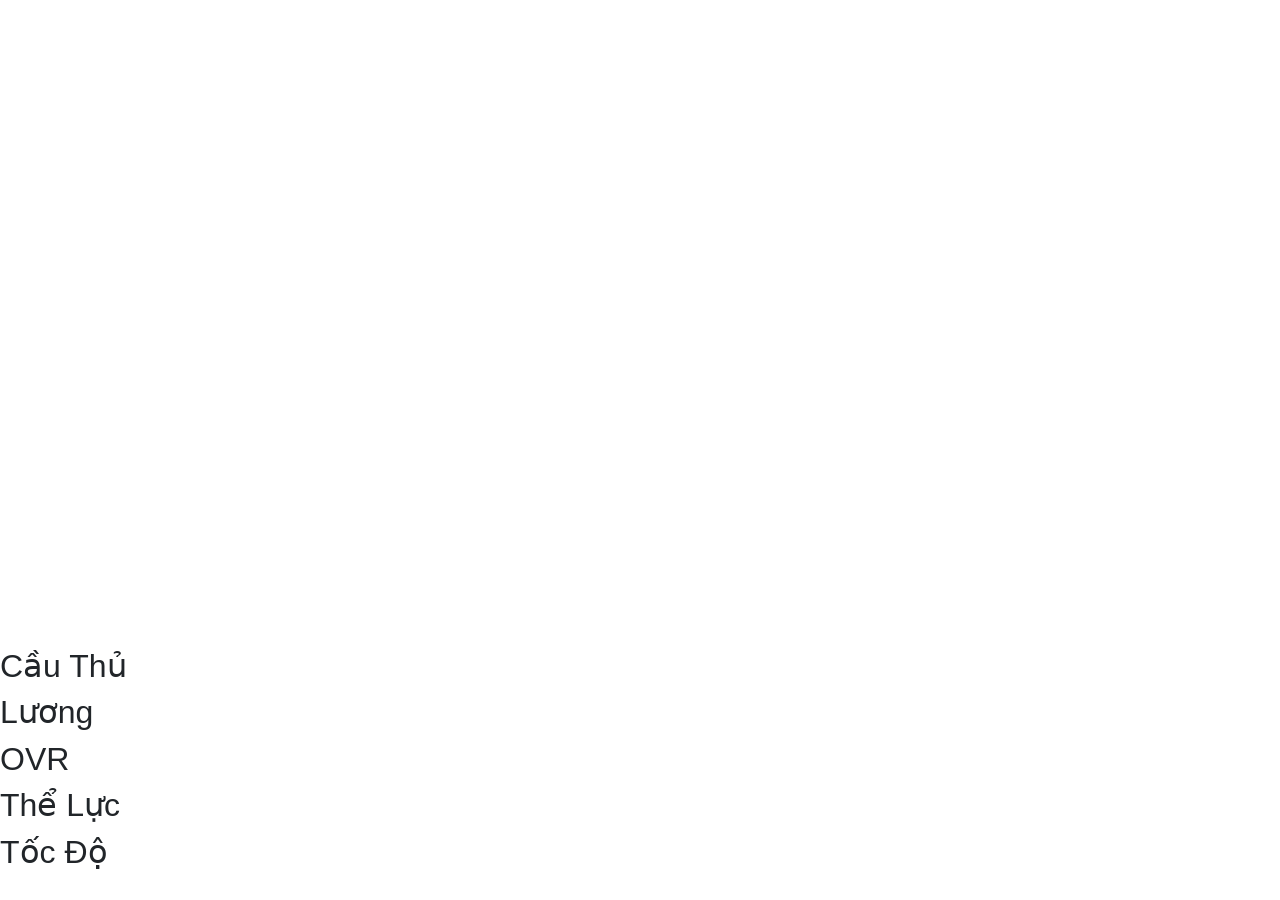
<file: POTC-FOVN(spck)/info.html>
<!DOCTYPE html>
<html lang="en">

<head>
    <meta charset="UTF-8">
    <meta name="viewport" content="width=device-width, initial-scale=1.0">
    <title>Document</title>
    <link rel="stylesheet" href="info.css">
</head>

<body>
    <div id="laliga">
        <video src="./images/laliga.mp4" autoplay loop></video>
        <div id="laliga1">
            <img src="./images/liga.png" alt="">
            <p>Not only is EA SPORTS FC™ 24 the exclusive home of LALIGA, EA SPORTS is now also the official title
                sponsor of LALIGA. From Atlético Madrid to Real Madrid and every top division side in between, play with
                the biggest stars from all 20 LALIGA EA SPORTS clubs throughout every mode and enjoy an immersive
                broadcast package that delivers 360° of LALIGA atmosphere in every match.

                Liga F joins EA SPORTS FC™ 24 this year, home to giants of women’s club football including the most
                recent winners of the UEFA Women’s Champions League. Play as all 16 top division teams, complete with
                some of the biggest names in women’s football and enjoy an authentic broadcast experience from kick-off
                to full-time.

            </p>
        </div>
    </div>
    <!-- <div id="budes">
        <video src="./images/budes.mp4"></video>
        <div id="budes1">
            <img src="./images/budes.png" alt="">
            <p>EA SPORTS FC™ 24 is the only place you can play as all 18 Bundesliga clubs with authentic squads, kits,
                and crests. And no matter who you choose, an authentic broadcast package, complete with exclusive
                branding and immersive stadium atmospheres brings you even closer to the action so you can live every
                moment like one of the top teams in Germany.

                The Google Pixel Frauen-Bundesliga marks its first year in EA SPORTS FC™ 24, with all 12 top-division
                clubs joining The World’s Game from Kick-Off to Ultimate Team™. Enjoy an authentic broadcast experience
                and immerse yourself in the pinnacle of women’s football in Germany.</p>
        </div>
    </div> -->

</body>

    <link href="https://cdn.jsdelivr.net/npm/bootstrap@5.2.3/dist/css/bootstrap.min.css" rel="stylesheet" integrity="sha384-rbsA2VBKQhggwzxH7pPCaAqO46MgnOM80zW1RWuH61DGLwZJEdK2Kadq2F9CUG65" crossorigin="anonymous">
    <link rel="stylesheet" href="style.css">
</head>
<body>
    <div class="player-list-table">
        <div id="cauthu">
            <div><h2>Cầu Thủ</h2></div>
        </div>
        <div id="luong">
            <div><h2>Lương</h2></div>
        </div>
        <div id="OVR">
            <div><h2>OVR</h2></div>
        </div>
        <div id="theluc">
            <div><h2>Thể Lực</h2></div>
        </div>
        <div id="tocdo">
            <div><h2>Tốc Độ</h2></div>
        </div>
    </div>
</body>
</html>
</file>
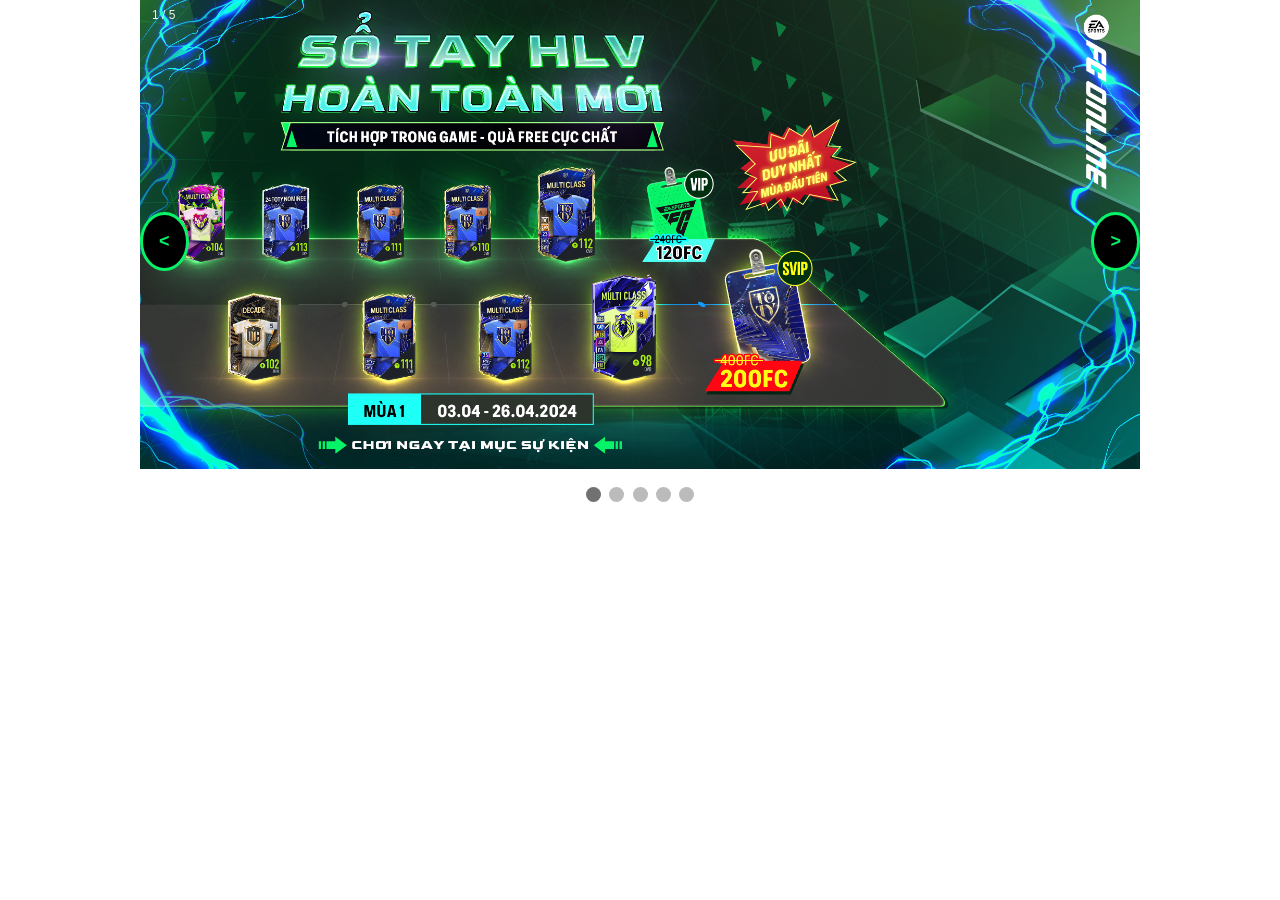
<file: POTC-FOVN(spck)/silder.html>
<!DOCTYPE html>
<html lang="en">

<head>
    <meta charset="UTF-8">
    <meta name="viewport" content="width=device-width, initial-scale=1.0">
    <title>Document</title>
  <link rel="stylesheet" href="index.html">
    <link rel="stylesheet" href="silder.css">
</head>

<body>
    <!-- <div id="sk">
        <div id="sk-1">
            <ul>
                <li><button><a href="">OFFICIAL</a></button></li>
                <li><button><a href="">Gợi ý</a></button></li>
                <li><button><a href="">Hướng dẫn</a></button></li>
                <li><button><a href="">E-SPORT</a></button></li>
            </ul>
        </div>
        <hr >
        <div id="im">
            <img src="./images/hqdefault-2-326x183.jpg" alt="">
            <img src="./images/KV_24TOTY-DAU_1920x1080-2-326x183.jpg" alt="">
            <img src="./images/fco-326x183.jpg" alt="">
            <img src="./images/FCO_OLauching_326x183.jpg" alt="">
        </div>
    </div>
    <hr> -->


    <!-- <div class="slider">
        <div class="slide" id="slide-1"><img src="./images/FCO_OLauching_326x183.jpg" alt=""></div>
        <div class="slide" id="slide-2"><img src="./images/hqdefault-2-326x183.jpg" alt=""></div>
        <div class="slide" id="slide-3"></div>
        <div class="slide" id="slide-4"></div>
        <div class="slide" id="slide-5"></div>
      </div> -->

     <!-- <div id="list">
        <div id="search">

        </div>
        <div id="mua">
            <div id="the">
        <b>
            <img src="./images/iconthe.png" alt="">
         <a href="#">ICON</a>
        </b> -->

            </div>
        </div>
     </div>
     <div class="slideshow-container">

        <div class="mySlides fade">
          <div class="numbertext">1 / 5</div>
          <img src="./images/sotay.png" style="width:100%">
          
        </div>
        
        <div class="mySlides fade">
          <div class="numbertext">2 / 5</div>
          <img src="./images/puzz.png" style="width:100%">
          
        </div>
        
        <div class="mySlides fade">
          <div class="numbertext">3 / 5</div>
          <img src="./images/month.jpg" style="width:100%">
          
        </div>
        <div class="mySlides fade">
          <div class="numbertext">4 / 5</div>
          <img src="./images/ut.png" style="width:100%">
          
        </div>
        <div class="mySlides fade">
          <div class="numbertext">5 / 5</div>
          <img src="./images/vn.png" style="width:100%">
          
        </div>
        
        <a class="prev" onclick="plusSlides(-1)"><</a>
        <a class="next" onclick="plusSlides(1)">></a>
     
        
        </div>
        <br>
        
        <div style="text-align:center">
          <span class="dot" onclick="currentSlide(1)"></span> 
          <span class="dot" onclick="currentSlide(2)"></span> 
          <span class="dot" onclick="currentSlide(3)"></span> 
          <span class="dot" onclick="currentSlide(4)"></span> 
          <span class="dot" onclick="currentSlide(5)"></span> 
        </div>
       
</body>
<script src="slider.js"></script>
</html>
</file>
<file: POTC-FOVN(spck)/info.css>
#laliga video{
    width: 100%;
    margin: 0;
    padding: 0;
    height: auto;
   
}
#laliga1 p{
    position: absolute;
    top: 0;
    right: 0;
    color: #fff;
    width: 30%;
    font-size: 22px;
    margin-right: 100px;
    margin-top: 150px;

}
#laliga1 img{
    position: absolute;
    top: 0;
    right: 0;
    width: 50%;

}
/* #budes video{
    width: 100%;
}
#budes p{
    position: absolute;
    top: 0;
    left: 0;
    color: #fff;
    width: 30%;
    font-size: 22px;
    margin-left: 100px;
    margin-top: 150px;

}
#laliga1 img{
    position: absolute;
    top: 0;
    left: 0;
    width: 50%;

} */
</file>
<file: POTC-FOVN(spck)/style.css>
body:before {
    content: "";
    position: absolute;
    inset: 40% -60% 0 -60%;
    opacity: 0.3;
    pointer-events: none;
}

nav {
    position: relative;
    z-index: 1;
}

nav ul {
    margin: 0;
    padding: 0;
    list-style: none;
    display: flex;
    gap: 40px;
}

nav.before .active-element {
    transform: rotateY(180deg);
}

#header h1 {
    display: flex;
    margin-left: 100px;
    margin-right: 50px;

    color: aliceblue;
    margin-top: auto;
    font-family: -apple-system, BlinkMacSystemFont;

}

#header img {
    width: 50px;

}

#header {
    background-color: #000000;
    display: flex;
}

#head-left {
    margin-right: auto;
    display: flex;
    
}

#left-icon {
    display: flex;
    list-style: none;

}

#left-icon li a {
    margin-left: 10px;
    text-decoration: none;
    color: aliceblue;
}
#head-right ul{
    display: flex;
    list-style: none;

}
#head-right ul li button{
background-color: #07f468;
}
#head-right ul li :hover{
    background-color: whitesmoke;
}
#head-right ul li button a {
    border: 20%;
    text-decoration: none;
    color: #000000;
    
}


#footer {
    color: aliceblue;
    background-color: #000000;
    display: flex;
    justify-content: space-between;
    margin: auto;
    height: 50%;
}
#u-footer{
    background-color: #000000;
}

#us {
    width: 30%;
   
    
}

#us ul{
list-style: none;
display: flex;
margin-top: 30px;

}
#us ul li{
    margin-left: 30px;
    
}
#us ul li i{
font-size: 30px;
}

#contast ul li {
    list-style-type: none;
    margin-top: 20px;
}
#contast ul li a i {
    font-size: 30px;
    margin: 10px;
    color: turquoise;
}

#map {
    margin: 30px;
}
body {font-family: Verdana, sans-serif; margin:0}
.mySlides {display: none}
img {vertical-align: middle;}

/* Slideshow container */
.slideshow-container {
  max-width: 1000px;
  position: relative;
  margin: auto;
}

/* Next & previous buttons */
.prev, .next {
  cursor: pointer;
  position: absolute;
  top: 50%;
  width: auto;
  padding: 16px;
  margin-top: -22px;
  color: white;
  font-weight: bold;
  font-size: 18px;
  transition: 0.6s ease;
  border-radius: 0 3px 3px 0;
  user-select: none;
}

/* Position the "next button" to the right */
.next {
  right: 0;
  border-radius: 3px 0 0 3px;
}

/* On hover, add a black background color with a little bit see-through */
.prev:hover, .next:hover {
  background-color: rgba(0,0,0,0.8);
}

/* Caption text */
.text {
  color: #f2f2f2;
  font-size: 15px;
  padding: 8px 12px;
  position: absolute;
  bottom: 8px;
  width: 100%;
  text-align: center;
}

/* Number text (1/3 etc) */
.numbertext {
  color: #f2f2f2;
  font-size: 12px;
  padding: 8px 12px;
  position: absolute;
  top: 0;
}

/* The dots/bullets/indicators */
.dot {
  cursor: pointer;
  height: 15px;
  width: 15px;
  margin: 0 2px;
  background-color: #bbb;
  border-radius: 50%;
  display: inline-block;
  transition: background-color 0.6s ease;
}

.active, .dot:hover {
  background-color: #717171;
}

/* Fading animation */
.fade {
  animation-name: fade;
  animation-duration: 1.5s;
}

@keyframes fade {
  from {opacity: .4} 
  to {opacity: 1}
}

/* On smaller screens, decrease text size */
@media only screen and (max-width: 300px) {
  .prev, .next,.text {font-size: 11px}
}
</file>
<file: POTC-FOVN(spck)/silder.css>
/* .slider {
    scroll-snap-type: x mandatory;  
    width: 300px;
    height: 300px;
    display: flex;
    overflow-x: auto;
    /* -webkit-overflow-scrolling: touch; */
/* }
  .slide > div {
    width: 300px;
    flex-shrink: 0;
    height: 100%;
    scroll-snap-align: start;
  } */
#the img {
  display: block;


}

#the a {
  text-decoration: none;
}

body {
  font-family: Verdana, sans-serif;
  margin: 0
}

.mySlides {
  display: none
}

img {
  vertical-align: middle;
}

/* Slideshow container */
.slideshow-container {
  max-width: 1000px;
  position: relative;
  margin: auto;
}

/* Next & previous buttons */
.prev,
.next {
  cursor: pointer;
  position: absolute;
  top: 50%;
  width: auto;
  padding: 16px;
  margin-top: -22px;
  color: #07f468;
  font-weight: bold;
  font-size: 18px;
  transition: 0.6s ease;
  border-radius: 50%;
  user-select: none;
  border: #07f468 3px solid;
  background-color: black;
}

/* Position the "next button" to the right */
.next {
  right: 0;

}

/* On hover, add a black background color with a little bit see-through */
.prev:hover,
.next:hover {
  background-color: rgba(0, 0, 0, 0.8);
}

/* Caption text */
.text {
  color: #f2f2f2;
  font-size: 15px;
  padding: 8px 12px;
  position: absolute;
  bottom: 8px;
  width: 100%;
  text-align: center;
}

/* Number text (1/3 etc) */
.numbertext {
  color: #f2f2f2;
  font-size: 12px;
  padding: 8px 12px;
  position: absolute;
  top: 0;
}

/* The dots/bullets/indicators */
.dot {
  cursor: pointer;
  height: 15px;
  width: 15px;
  margin: 0 2px;
  background-color: #bbb;
  border-radius: 50%;
  display: inline-block;
  transition: background-color 0.6s ease;
}

.active,
.dot:hover {
  background-color: #717171;
}

/* Fading animation */
.fade {
  animation-name: fade;
  animation-duration: 1.5s;
}

@keyframes fade {
  from {
    opacity: .4
  }

  to {
    opacity: 1
  }
}

/* On smaller screens, decrease text size */
@media only screen and (max-width: 300px) {

  .prev,
  .next,
  .text {
    font-size: 11px
  }
}
</file>
